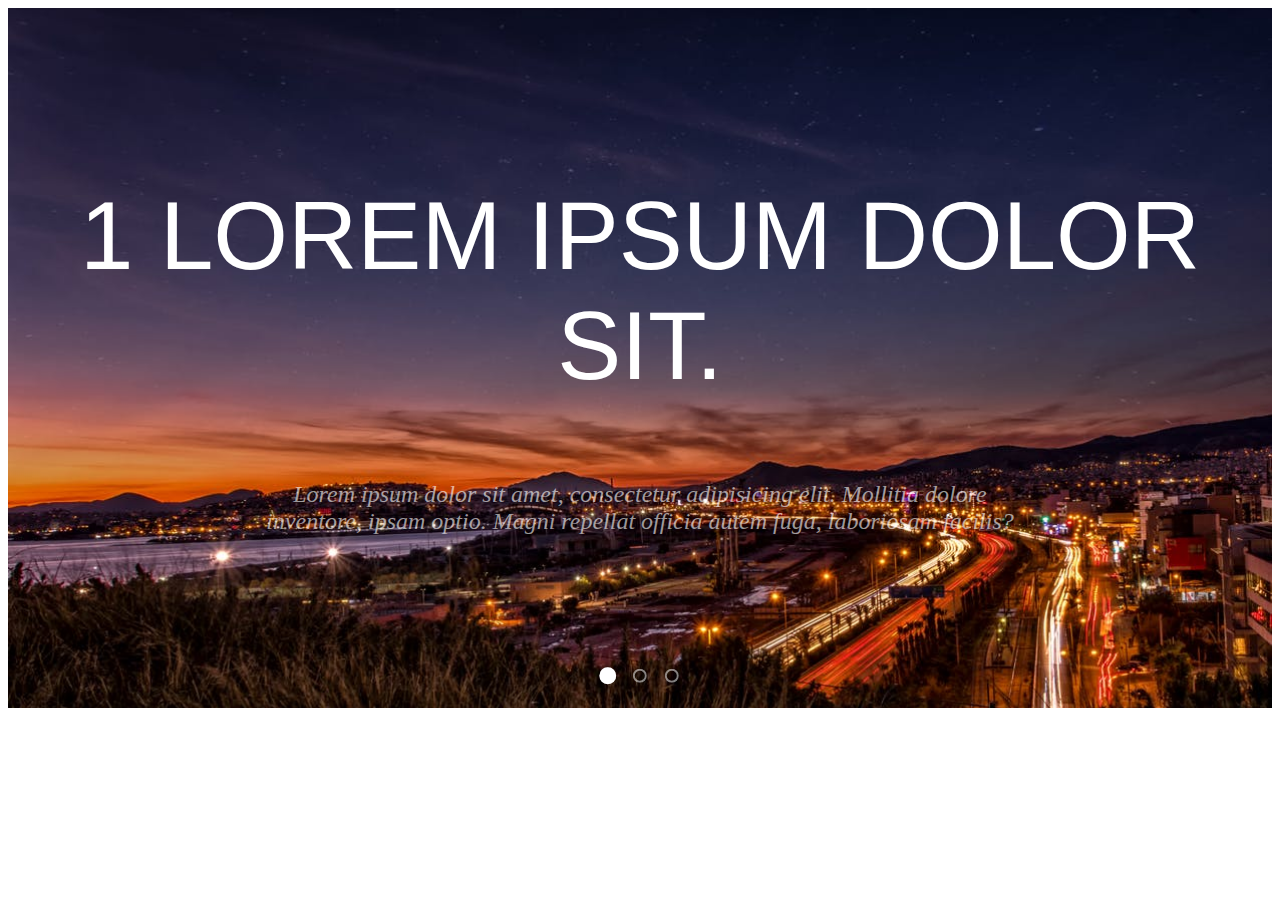
<file: 5-class/2-slider/index.html>
<!doctype html>
<html lang="pl">
    <head>
        <meta charset="utf-8">
        <title>Kurs JS - class</title>
        <meta http-equiv="x-ua-compatible" content="ie=edge">
        <meta name="viewport" content="width=device-width, initial-scale=1, shrink-to-fit=no">
        <link rel="stylesheet" href="css/slider.css">
        <script src="js/slider.js" defer></script>
        <script src="js/app.js" defer></script>
    </head>
    <body>

        <div class="elements-list slider1" id="slider1">
            <article class="element">
                <h2 class="element-title">
                    1 Lorem ipsum dolor sit.
                </h2>
                <div class="element-text">
                    Lorem ipsum dolor sit amet, consectetur adipisicing elit. Mollitia dolore inventore, ipsam optio. Magni repellat officia autem fuga, laboriosam facilis?
                </div>
            </article>
            <article class="element">
                <h2 class="element-title">
                    2 Lorem ipsum dolor sit.
                </h2>
                <div class="element-text">
                    Lorem ipsum dolor sit amet, consectetur adipisicing elit. Ipsum exercitationem asperiores perspiciatis sapiente ducimus atque dicta labore dolores sequi ut.
                </div>
            </article>
            <article class="element">
                <h2 class="element-title">
                    3 Lorem ipsum dolor sit.
                </h2>
                <div class="element-text">
                    Lorem ipsum dolor sit amet, consectetur adipisicing elit. Repellendus id quas, quia consectetur repellat quis! Minus voluptatibus, dolores iure deserunt.
                </div>
            </article>
        </div>

    </body>
</html>
</file>
<file: 5-class/2-slider/css/slider.css>
/* ----- slider ---- */
.slider {
    position: relative;
    background: #eee;
    background-size: cover;
    background-position: center center;
}
.slider-slides-cnt {
    height:700px;
    position: relative;
}
.slider-timer {
    position: absolute;
    right: 10px;
    bottom: 10px;
    z-index: 2000;
}
.slider-slide {
    position: absolute;
    left:0;
    top:0;
    width:100%;
    height:100%;
    display: flex;
    justify-content: center;
    align-items: center;
    flex-direction: column;
    opacity:0;
    z-index: 0;
}
.slider-slide-active {
    opacity: 1;
    z-index: 1;
}

.slider .element-title {
    color:#fff;
    font-family: sans-serif;
    position: relative;
    left:-3rem;
    opacity:0;
    font-size:6rem;
    text-transform: uppercase;
    font-weight: normal;
    margin-top:0;
    text-align: center;
    font-family: 'Roboto Condensed', sans-serif;
}
.slider .element-text {
    color:#fff;
    position: relative;
    left:-3rem;
    opacity:0;
    font-size:1.5rem;
    color:rgba(255,255,255,.6);
    padding-left:4rem;
    padding-right:4rem;
    text-align: center;
    font-family: serif;
    font-style: italic;
    max-width:60%;
}

/* animacja */
.slider-slide {
    opacity: 0;
    transition:0.4s all;
}
.slider-slide-active {
    opacity: 1;
}
.slider .element-title {
    left:-3rem;
    opacity:0;
    transition: 2s left, 2s opacity;
}
.slider .element-text {
    left:-3rem;
    opacity:0;
    transition: 2s 1s left, 2s 1s opacity;
}
.slider-slide-active .element-title {
    left:0;
    opacity:1;
}
.slider-slide-active .element-text {
    left:0;
    opacity:1;
}

.slider-button-prev,
.slider-button-next {
    cursor: pointer;
    z-index: 2;
    position: absolute;
    left:0;
    top:0;
    width:4rem;
    height:100%;
    background: rgba(0,0,0,0.1);
    border:0;
    text-indent:-999px;
    overflow:hidden;
}
.slider-button-next {
    left:auto;
    right:0;
}
.slider-button-prev:focus,
.slider-button-next:focus {
    outline: none;
}
.slider-button-prev:before,
.slider-button-next:before {
    content:'<';
    display: flex;
    justify-content: center;
    align-items: center;
    position: absolute;
    left:0;
    top:0;
    width:100%;
    height:100%;
    font-size:2rem;
    color:#fff;
    text-indent: 0;
}
.slider-button-next:before {
    content: '>';
}

.slider-dots {
    z-index: 2;
    position: absolute;
    left:0;
    bottom:1rem;
    margin:0;
    padding:0;
    width:100%;
    display: flex;
    justify-content: center;
    list-style:none;
}
.slider-dots-element {
}
.slider-dots-button {
    background: transparent;
    width:2rem;
    height:2rem;
    border:0;
    text-indent:-999px;
    overflow: hidden;
    cursor: pointer;
    position: relative;
}
.slider-dots-button:before {
    content:'';
    position: absolute;
    left:50%;
    top:50%;
    transform:translate(-50%, -50%);
    background: transparent;
    width:0.9rem;
    height:0.9rem;
    border-radius: 50%;
    transition:0.5s all;
    box-shadow:inset 0 0 0 2px rgba(255,255,255,0.5);
}
.slider-dots-element-active .slider-dots-button:before {
    background: #fff;
    transform:translate(-50%, -50%) scale(1.2);
}
.slider-dots-button:focus {
    outline: none;
}

/*
stylowanie dla dema
stylowanie slidera jest w slider.css
*/
.slider {
    margin-bottom:10px;
    background: url(../images/slide-bg1.jpeg);
    background-size: cover;
    background-position: center center;
}
.slider .slider-button-prev,
.slider .slider-button-next {
    background: rgba(0,0,0,0);
    transition:0.5s background;
}
.slider .slider-button-prev:before,
.slider .slider-button-next:before {
    content: '\f104';
    opacity: 0.3;
    font-family: 'FontAwesome';
    transition:0.5s opacity
}
.slider .slider-button-next:before {
    content: '\f105';
}

.slider .slider-button-prev:hover:before,
.slider .slider-button-next:hover:before{
    opacity:1;
}

@media (max-width:1200px) {
    .slider .element-title {
        font-size:4rem;
        padding-left:2rem;
        padding-right:2rem;
    }
}
</file>
